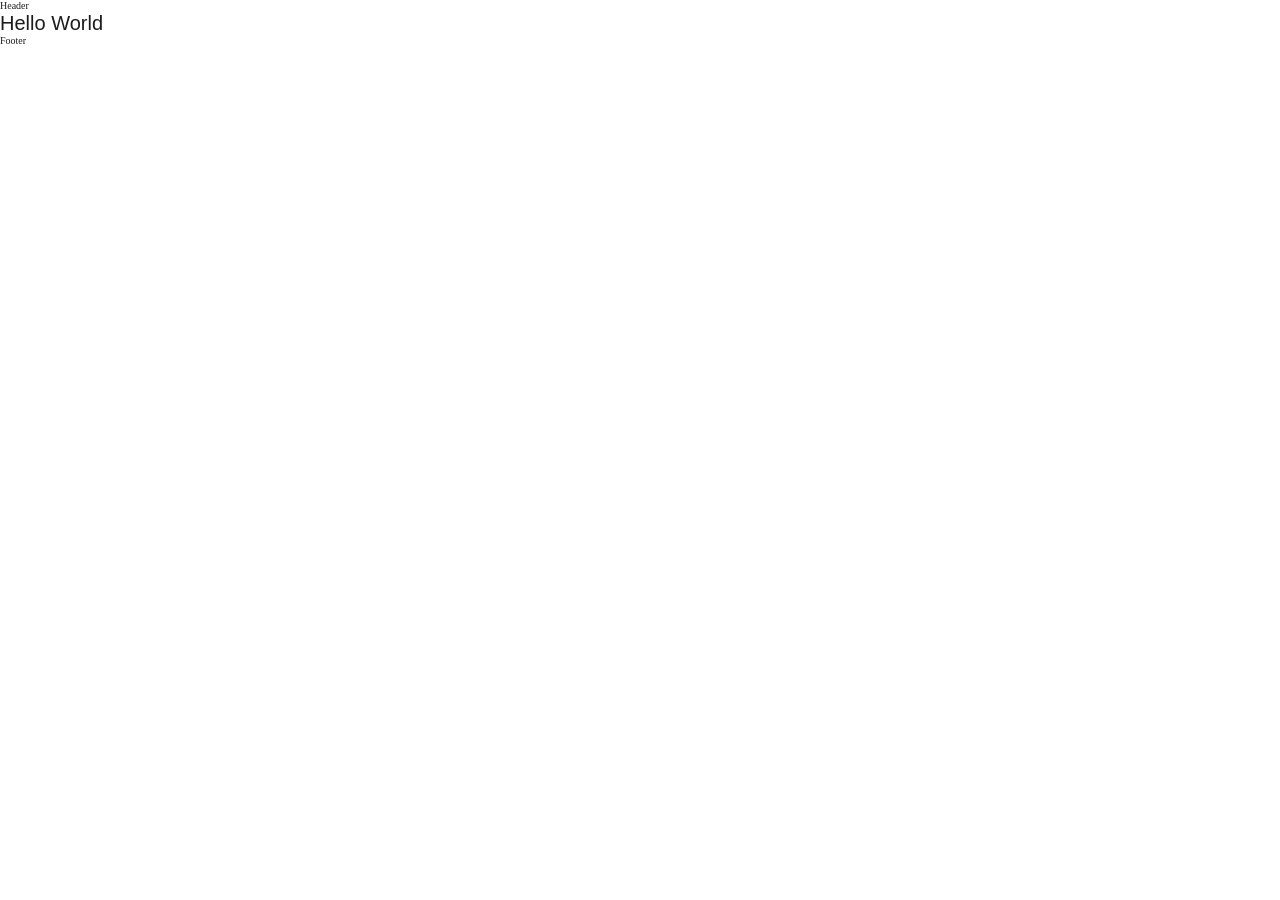
<file: 02_production/index.html>
<!DOCTYPE html>
<html lang="en" class="no-js">

<head>
    <meta charset="UTF-8" />

    <title>Title</title>

    <meta name="description" content="Grunt template" />
    <meta name="keywords" content="template, grunt" />
    <meta name="robots" content="index, follow" />
    <meta name="viewport" content="width=device-width, minimum-scale=1, initial-scale=1" />

    <link rel="stylesheet" type="text/css" href="css/style.css" />

    <script src="//localhost:35729/livereload.js"></script>

</head>

<body>

    <div class="warpper">
        <header id="header" class="header" role="banner">
    <div class="inner">
        Header
    </div>
</header>

        <main id="main" class="main" role="main">

            <h1>Hello World</h1>

        </main>

        <footer id="footer" class="footer" role="contentinfo">
    <div class="inner">

        Footer

    </div>
</footer>
    </div>

    <script src="js/script.js" type="text/javascript" async></script>

</body>

</html>
</file>
<file: 02_production/css/style.css>
/*! normalize.css v8.0.0 | MIT License | github.com/necolas/normalize.css */
/* Document
   ========================================================================== */
/**
 * 1. Correct the line height in all browsers.
 * 2. Prevent adjustments of font size after orientation changes in iOS.
 */
html {
  line-height: 1.15;
  /* 1 */
  -webkit-text-size-adjust: 100%;
  /* 2 */
}

/* Sections
   ========================================================================== */
/**
 * Remove the margin in all browsers.
 */
body {
  margin: 0;
}

/**
 * Correct the font size and margin on `h1` elements within `section` and
 * `article` contexts in Chrome, Firefox, and Safari.
 */
h1 {
  font-size: 2em;
  margin: 0.67em 0;
}

/* Grouping content
   ========================================================================== */
/**
 * 1. Add the correct box sizing in Firefox.
 * 2. Show the overflow in Edge and IE.
 */
hr {
  box-sizing: content-box;
  /* 1 */
  height: 0;
  /* 1 */
  overflow: visible;
  /* 2 */
}

/**
 * 1. Correct the inheritance and scaling of font size in all browsers.
 * 2. Correct the odd `em` font sizing in all browsers.
 */
pre {
  font-family: monospace, monospace;
  /* 1 */
  font-size: 1em;
  /* 2 */
}

/* Text-level semantics
   ========================================================================== */
/**
 * Remove the gray background on active links in IE 10.
 */
a {
  background-color: transparent;
}

/**
 * 1. Remove the bottom border in Chrome 57-
 * 2. Add the correct text decoration in Chrome, Edge, IE, Opera, and Safari.
 */
abbr[title] {
  border-bottom: none;
  /* 1 */
  text-decoration: underline;
  /* 2 */
  text-decoration: underline dotted;
  /* 2 */
}

/**
 * Add the correct font weight in Chrome, Edge, and Safari.
 */
b,
strong {
  font-weight: bolder;
}

/**
 * 1. Correct the inheritance and scaling of font size in all browsers.
 * 2. Correct the odd `em` font sizing in all browsers.
 */
code,
kbd,
samp {
  font-family: monospace, monospace;
  /* 1 */
  font-size: 1em;
  /* 2 */
}

/**
 * Add the correct font size in all browsers.
 */
small {
  font-size: 80%;
}

/**
 * Prevent `sub` and `sup` elements from affecting the line height in
 * all browsers.
 */
sub,
sup {
  font-size: 75%;
  line-height: 0;
  position: relative;
  vertical-align: baseline;
}

sub {
  bottom: -0.25em;
}

sup {
  top: -0.5em;
}

/* Embedded content
   ========================================================================== */
/**
 * Remove the border on images inside links in IE 10.
 */
img {
  border-style: none;
}

/* Forms
   ========================================================================== */
/**
 * 1. Change the font styles in all browsers.
 * 2. Remove the margin in Firefox and Safari.
 */
button,
input,
optgroup,
select,
textarea {
  font-family: inherit;
  /* 1 */
  font-size: 100%;
  /* 1 */
  line-height: 1.15;
  /* 1 */
  margin: 0;
  /* 2 */
}

/**
 * Show the overflow in IE.
 * 1. Show the overflow in Edge.
 */
button,
input {
  /* 1 */
  overflow: visible;
}

/**
 * Remove the inheritance of text transform in Edge, Firefox, and IE.
 * 1. Remove the inheritance of text transform in Firefox.
 */
button,
select {
  /* 1 */
  text-transform: none;
}

/**
 * Correct the inability to style clickable types in iOS and Safari.
 */
button,
[type="button"],
[type="reset"],
[type="submit"] {
  -webkit-appearance: button;
}

/**
 * Remove the inner border and padding in Firefox.
 */
button::-moz-focus-inner,
[type="button"]::-moz-focus-inner,
[type="reset"]::-moz-focus-inner,
[type="submit"]::-moz-focus-inner {
  border-style: none;
  padding: 0;
}

/**
 * Restore the focus styles unset by the previous rule.
 */
button:-moz-focusring,
[type="button"]:-moz-focusring,
[type="reset"]:-moz-focusring,
[type="submit"]:-moz-focusring {
  outline: 1px dotted ButtonText;
}

/**
 * Correct the padding in Firefox.
 */
fieldset {
  padding: 0.35em 0.75em 0.625em;
}

/**
 * 1. Correct the text wrapping in Edge and IE.
 * 2. Correct the color inheritance from `fieldset` elements in IE.
 * 3. Remove the padding so developers are not caught out when they zero out
 *    `fieldset` elements in all browsers.
 */
legend {
  box-sizing: border-box;
  /* 1 */
  color: inherit;
  /* 2 */
  display: table;
  /* 1 */
  max-width: 100%;
  /* 1 */
  padding: 0;
  /* 3 */
  white-space: normal;
  /* 1 */
}

/**
 * Add the correct vertical alignment in Chrome, Firefox, and Opera.
 */
progress {
  vertical-align: baseline;
}

/**
 * Remove the default vertical scrollbar in IE 10+.
 */
textarea {
  overflow: auto;
}

/**
 * 1. Add the correct box sizing in IE 10.
 * 2. Remove the padding in IE 10.
 */
[type="checkbox"],
[type="radio"] {
  box-sizing: border-box;
  /* 1 */
  padding: 0;
  /* 2 */
}

/**
 * Correct the cursor style of increment and decrement buttons in Chrome.
 */
[type="number"]::-webkit-inner-spin-button,
[type="number"]::-webkit-outer-spin-button {
  height: auto;
}

/**
 * 1. Correct the odd appearance in Chrome and Safari.
 * 2. Correct the outline style in Safari.
 */
[type="search"] {
  -webkit-appearance: textfield;
  /* 1 */
  outline-offset: -2px;
  /* 2 */
}

/**
 * Remove the inner padding in Chrome and Safari on macOS.
 */
[type="search"]::-webkit-search-decoration {
  -webkit-appearance: none;
}

/**
 * 1. Correct the inability to style clickable types in iOS and Safari.
 * 2. Change font properties to `inherit` in Safari.
 */
::-webkit-file-upload-button {
  -webkit-appearance: button;
  /* 1 */
  font: inherit;
  /* 2 */
}

/* Interactive
   ========================================================================== */
/*
 * Add the correct display in Edge, IE 10+, and Firefox.
 */
details {
  display: block;
}

/*
 * Add the correct display in all browsers.
 */
summary {
  display: list-item;
}

/* Misc
   ========================================================================== */
/**
 * Add the correct display in IE 10+.
 */
template {
  display: none;
}

/**
 * Add the correct display in IE 10.
 */
[hidden] {
  display: none;
}

/**
 Base Root styles
**/
* {
  box-sizing: border-box;
}

html {
  height: 100%;
}

body {
  font-family: Georgia, "Times New Roman", serif;
  font-size: 62.5%;
  color: #1c1c1c;
  height: 100%;
}

.flex {
  display: -ms-flexbox;
  display: flex;
  -ms-flex-wrap: wrap;
      flex-wrap: wrap;
}

/**
 Typography
**/
h1, h2, h3, h4, h5, h6 {
  font-family: Tahoma, Arial, Helvetica, sans-serif;
  font-weight: 400;
  color: #1c1c1c;
  margin: 0;
}

a {
  color: #1c1c1c;
  text-decoration: none;
}
a:hover, a:focus {
  text-decoration: underline;
}

p {
  margin: 0 0 1.25rem;
}

/**
 List
**/
ul, li {
  margin: 0;
  padding: 0;
}

li {
  display: block;
}
</file>
